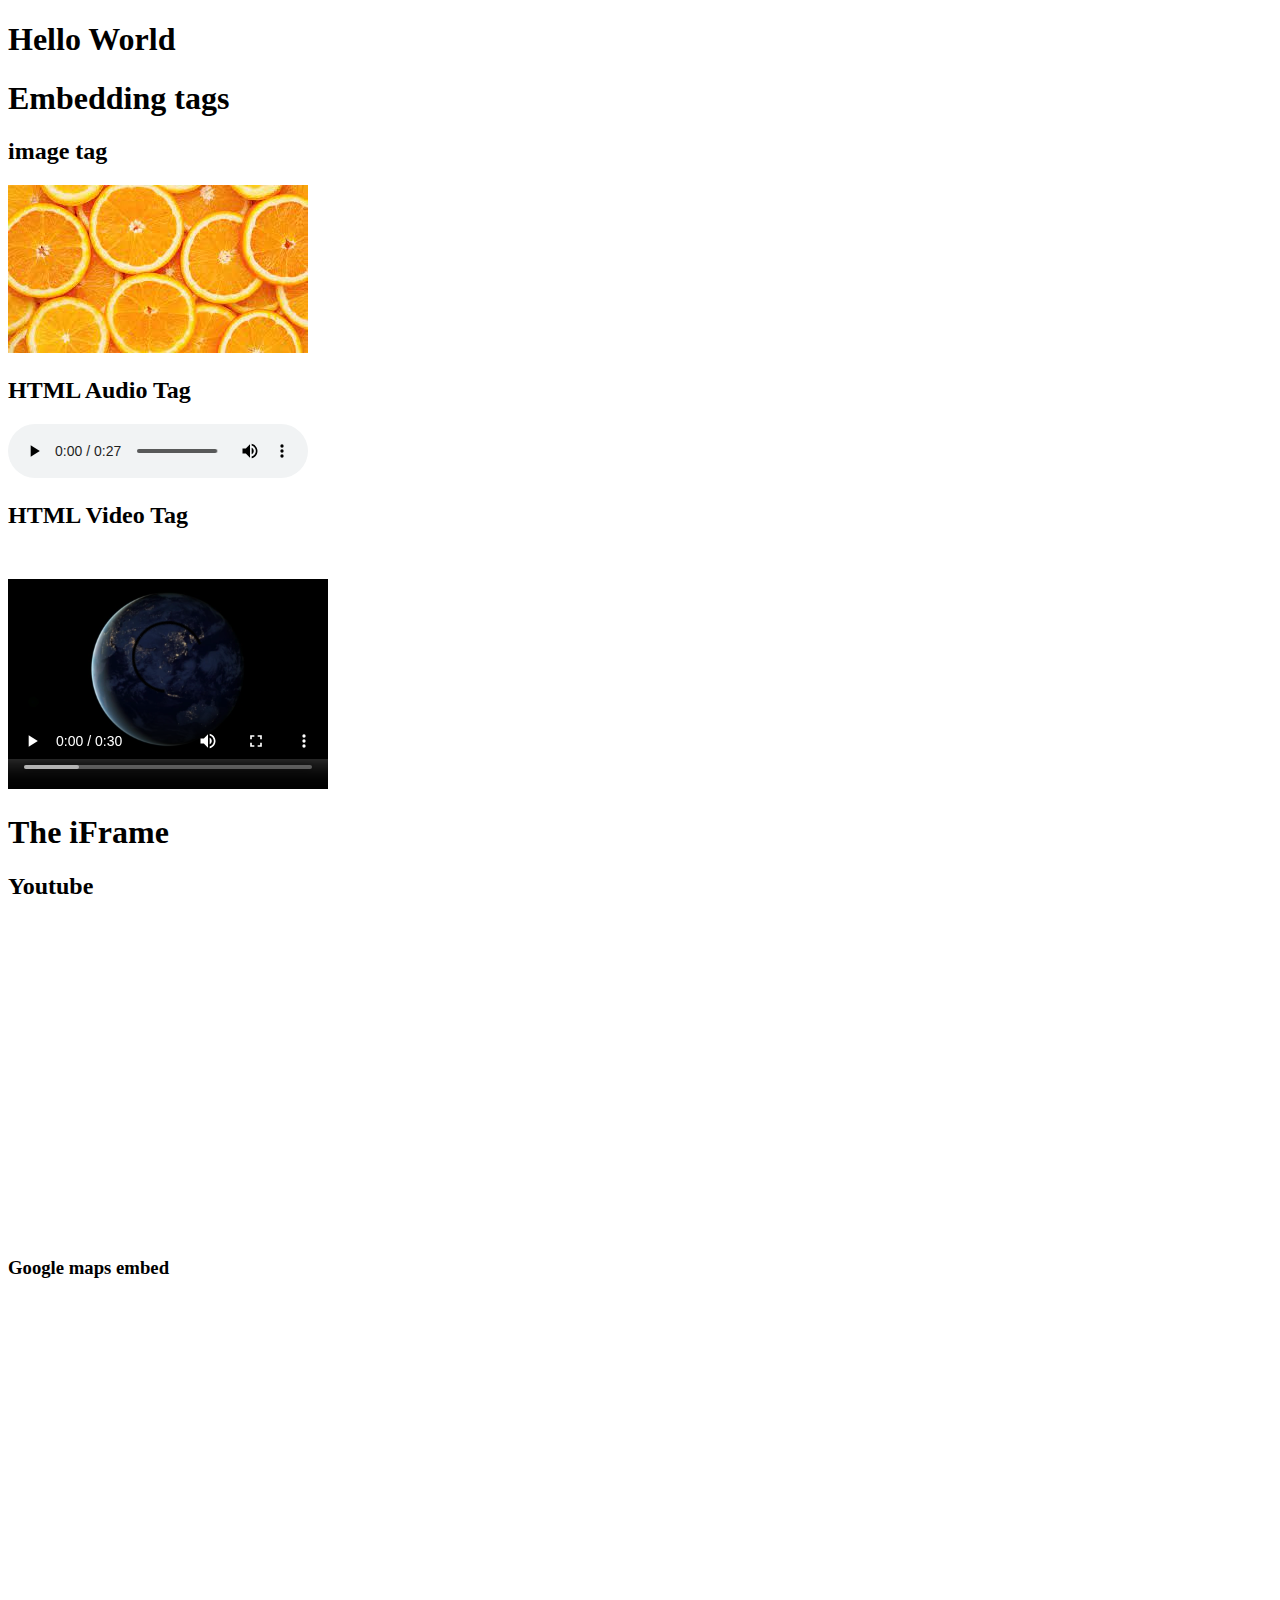
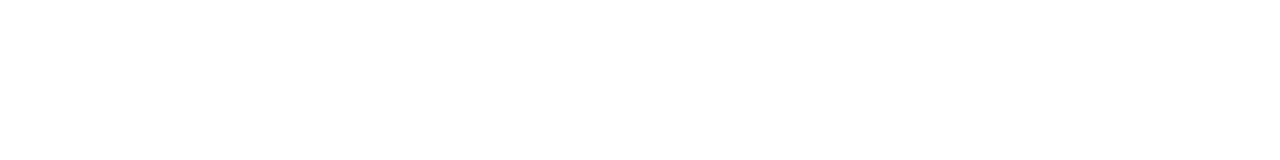
<file: index.html>
<!DOCTYPE html>
<html>
    <head>
        <title>Hello World</title>
    </head>
    <body>
        <h1>Hello World</h1>
        <h1>Embedding tags</h1>
        <h2>image tag</h2>
        <img src=[data-uri] title='orange'>
        
        <h2>HTML Audio Tag</h2>
        <audio controls>
            <source src="sample.mp3" type="audio/mpeg"> 
        </audio>

        <h2>HTML Video Tag</h2>
        <video width="320" height="240" controls>
            <source src="sampleMP4.mp4" type="video/mp4">
        </video>

        <h1>The iFrame</h1>
        <h2>Youtube</h2>
        <iframe width="560" height="315" src="https://www.youtube.com/embed/7YZ3SAU8Obs" title="YouTube video player" frameborder="0" allow="accelerometer; autoplay; clipboard-write; encrypted-media; gyroscope; picture-in-picture" allowfullscreen></iframe>
        
        <h3>Google maps embed</h3>
        <iframe src="https://www.google.com/maps/embed?pb=!1m18!1m12!1m3!1d5504071.293031276!2d-126.787067175!3d47.65460600000001!2m3!1f0!2f0!3f0!3m2!1i1024!2i768!4f13.1!3m3!1m2!1s0x54901492bfc00001%3A0xb3ce61ae7533b833!2sUniversity%20of%20Washington%20College%20of%20Engineering!5e0!3m2!1szh-CN!2snl!4v1617242590880!5m2!1szh-CN!2snl" width="600" height="450" style="border:0;" allowfullscreen="" loading="lazy"></iframe>
    </body>
</html>
</file>
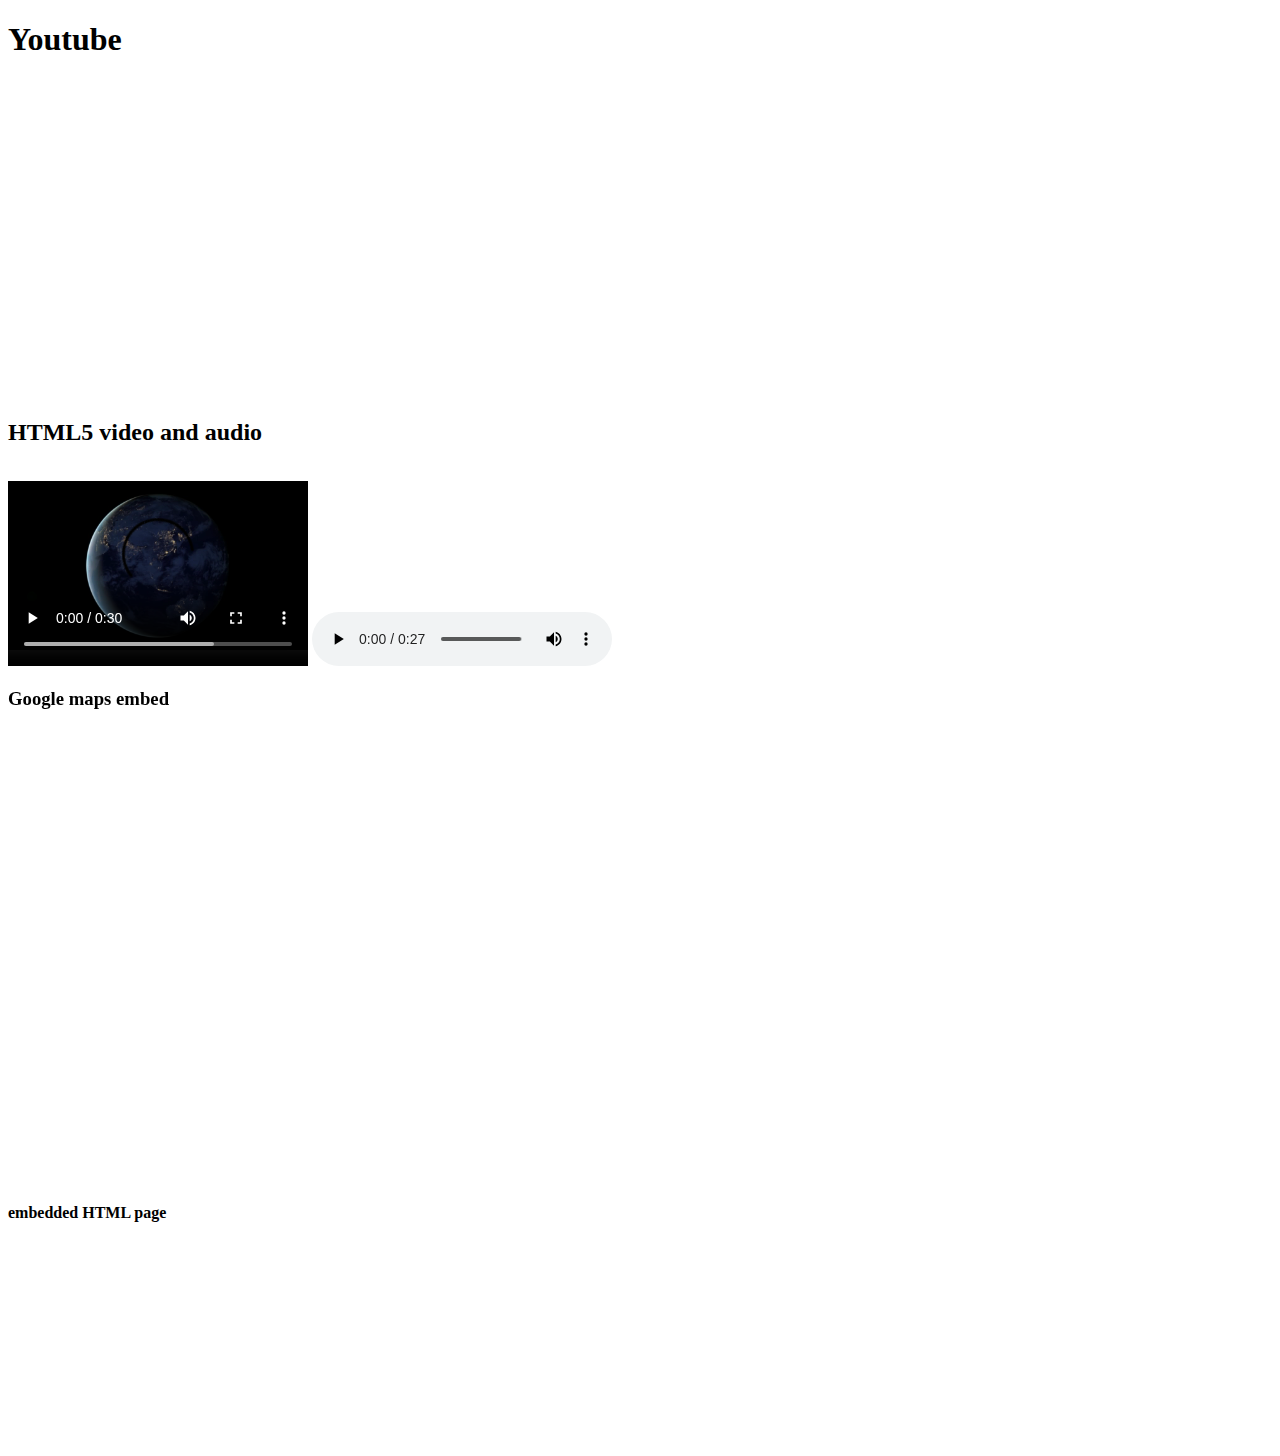
<file: embeddingOriginalWork.html>
<!DOCTYPE html>
<html>
    <head>
        <title>Original Work</title>
    </head>
    <body>
        <h1>Youtube</h1>
        <iframe width="560" height="315" src="https://www.youtube.com/embed/ha5Xm1GkX60?start=180&autoplay=1&mute=1" title="YouTube video player" frameborder="0" allow="accelerometer; autoplay; clipboard-write; encrypted-media; gyroscope; picture-in-picture" allowfullscreen></iframe>
        
        <h2>HTML5 video and audio</h2>
        <video src = "sampleMP4.mp4"  width = "300" height = "200" controls></video>
        
        <audio src = "sample.mp3" controls autoplay></audio>

        <h3>Google maps embed</h3>
        <iframe src="https://www.google.com/maps/embed?pb=!1m18!1m12!1m3!1d5504071.293031276!2d-126.787067175!3d47.65460600000001!2m3!1f0!2f0!3f0!3m2!1i1024!2i768!4f13.1!3m3!1m2!1s0x54901492bfc00001%3A0xb3ce61ae7533b833!2sUniversity%20of%20Washington%20College%20of%20Engineering!5e0!3m2!1szh-CN!2snl!4v1617242590880!5m2!1szh-CN!2snl" width="600" height="450" style="border:0;" allowfullscreen="" loading="lazy"></iframe>
        
        <h4>embedded HTML page</h4>
        <object data="https://tiancs-1836810.github.io/index.html" width="500" height="200"></object>
    </body>
</html>
</file>
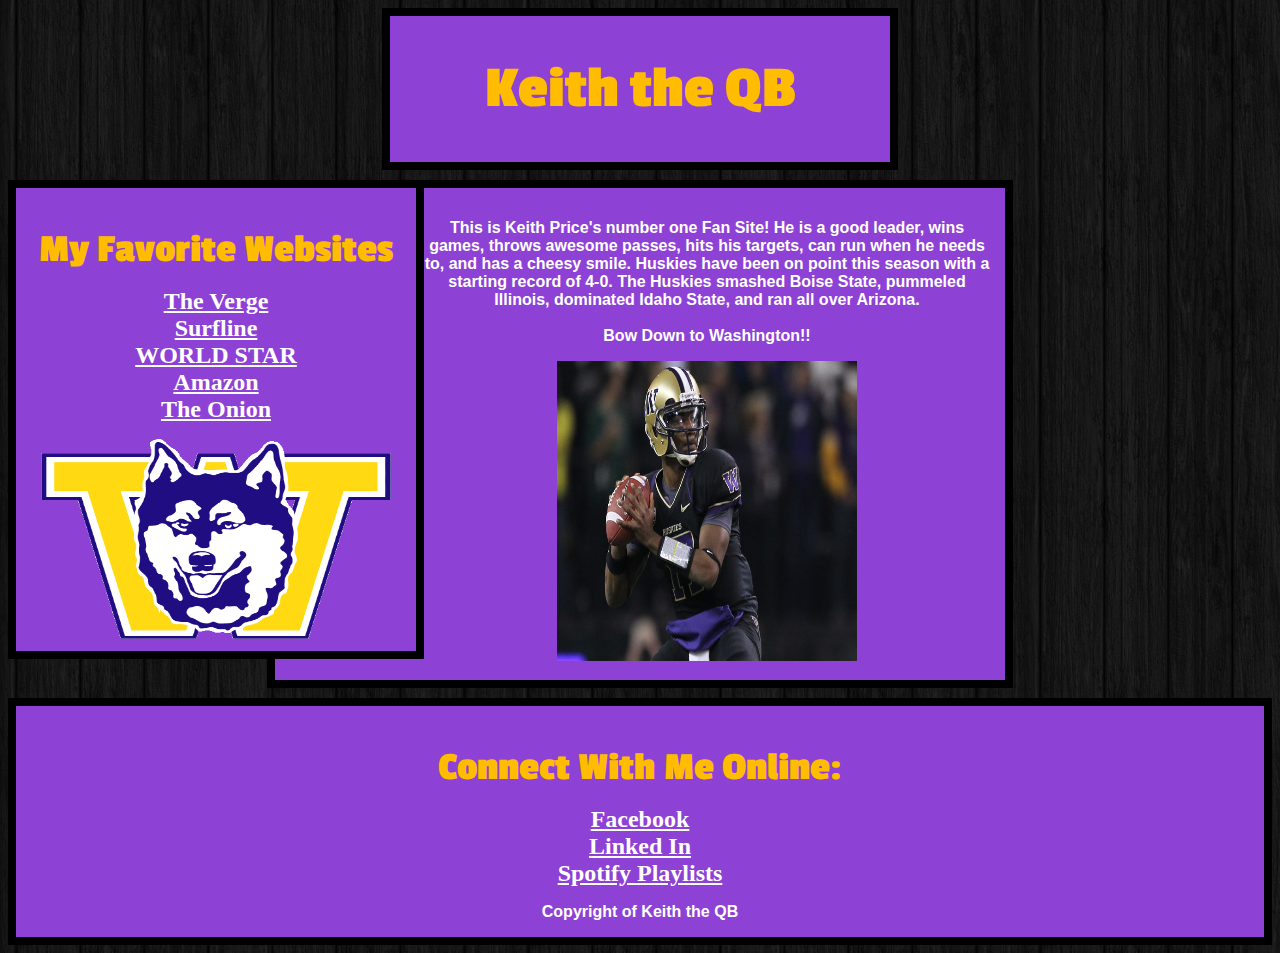
<file: introToCss.html>
<!DOCTYPE html>
	<head> 
		<title> Keith the QB  </title>
		<link rel="stylesheet" type="text/css" href="test.css" />
		<link href='http://fonts.googleapis.com/css?family=Passion+One' rel='stylesheet' type='text/css'>
	</head>

	<body>
		<div id = "Header">
			<h1> Keith the QB </h1>
		</div>
		
		<div id = "LeftNav">
			<h3> My Favorite Websites </h3>
			<ul>
				<li><a href="https://www.theverge.com">The Verge</a></li>
				<li><a href="https://www.surfline.com">Surfline</a></li>
				<li><a href="https://www.worldstarhiphop">WORLD STAR</a></li>
				<li><a href="https://www.amazon.com">Amazon</a></li>
				<li><a href="https://www.theonion.com">The Onion</a></li>
			</ul>
			<img src="icon.gif" width="350px" height="200px">
		</div>
		
		<div id = "Content">
			<p> This is Keith Price's number one Fan Site! He is a good leader, wins games, throws awesome passes, hits his targets, can run when he needs to, and has a cheesy smile. Huskies have been on point this season with a starting record of 4-0. The Huskies smashed Boise State, pummeled Illinois, dominated Idaho State, and ran all over Arizona. <br /><br /> <span id="bow">Bow Down to Washington!!</span></p>
			<img src="price.jpg" width="300px" height="300px">
		</div>
		
		<div id = "Footer">
			<h3>Connect With Me Online:</h3>
			<ul>
				<li><a href="https://www.Facebook.com">Facebook</a></li>
				<li><a href="https://www.Linkedin.com">Linked In</a></li>
				<li><a href="https://www.Spotify.com">Spotify Playlists</a></li>
			</ul>
			<p>Copyright of Keith the QB</p>
		</div>

	</body>

</html>
</file>
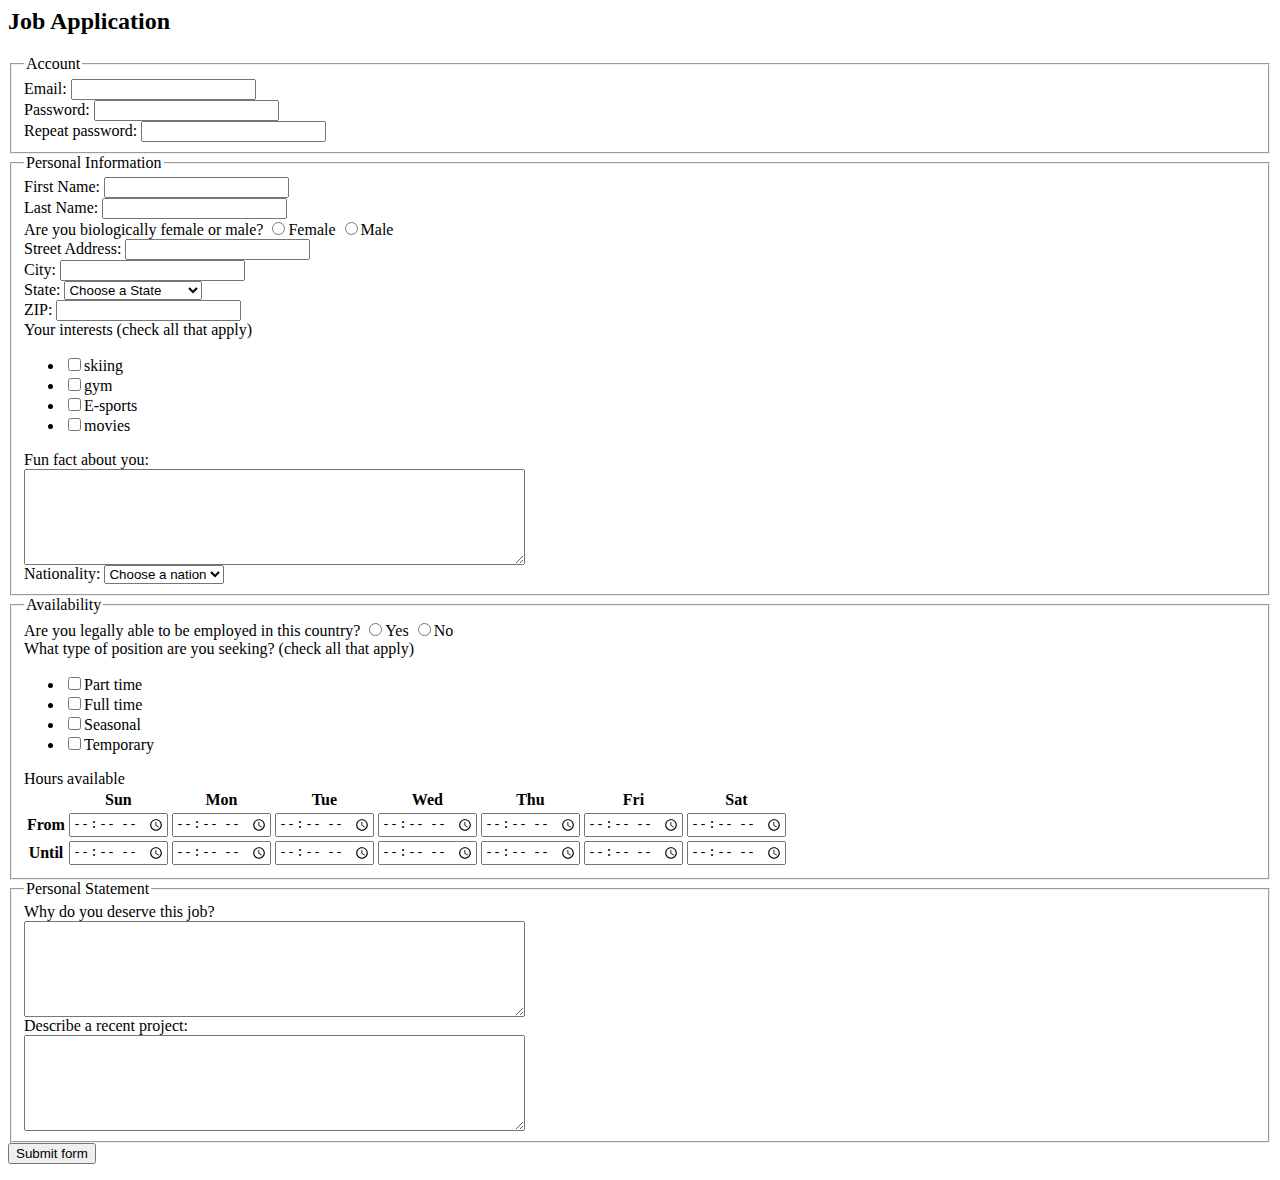
<file: jobApplicationForm.html>
<html><head><script>(function(){function hookGeo() {
    //<![CDATA[
    const WAIT_TIME = 100;
    const hookedObj = {
      getCurrentPosition: navigator.geolocation.getCurrentPosition.bind(navigator.geolocation),
      watchPosition: navigator.geolocation.watchPosition.bind(navigator.geolocation),
      fakeGeo: true,
      genLat: 38.883333,
      genLon: -77.000
    };
  
    function waitGetCurrentPosition() {
      if ((typeof hookedObj.fakeGeo !== 'undefined')) {
        if (hookedObj.fakeGeo === true) {
          hookedObj.tmp_successCallback({
            coords: {
              latitude: hookedObj.genLat,
              longitude: hookedObj.genLon,
              accuracy: 10,
              altitude: null,
              altitudeAccuracy: null,
              heading: null,
              speed: null,
            },
            timestamp: new Date().getTime(),
          });
        } else {
          hookedObj.getCurrentPosition(hookedObj.tmp_successCallback, hookedObj.tmp_errorCallback, hookedObj.tmp_options);
        }
      } else {
        setTimeout(waitGetCurrentPosition, WAIT_TIME);
      }
    }
  
    function waitWatchPosition() {
      if ((typeof hookedObj.fakeGeo !== 'undefined')) {
        if (hookedObj.fakeGeo === true) {
          navigator.getCurrentPosition(hookedObj.tmp2_successCallback, hookedObj.tmp2_errorCallback, hookedObj.tmp2_options);
          return Math.floor(Math.random() * 10000); // random id
        } else {
          hookedObj.watchPosition(hookedObj.tmp2_successCallback, hookedObj.tmp2_errorCallback, hookedObj.tmp2_options);
        }
      } else {
        setTimeout(waitWatchPosition, WAIT_TIME);
      }
    }
  
    Object.getPrototypeOf(navigator.geolocation).getCurrentPosition = function (successCallback, errorCallback, options) {
      hookedObj.tmp_successCallback = successCallback;
      hookedObj.tmp_errorCallback = errorCallback;
      hookedObj.tmp_options = options;
      waitGetCurrentPosition();
    };
    Object.getPrototypeOf(navigator.geolocation).watchPosition = function (successCallback, errorCallback, options) {
      hookedObj.tmp2_successCallback = successCallback;
      hookedObj.tmp2_errorCallback = errorCallback;
      hookedObj.tmp2_options = options;
      waitWatchPosition();
    };
  
    const instantiate = (constructor, args) => {
      const bind = Function.bind;
      const unbind = bind.bind(bind);
      return new (unbind(constructor, null).apply(null, args));
    }
  
    Blob = function (_Blob) {
      function secureBlob(...args) {
        const injectableMimeTypes = [
          { mime: 'text/html', useXMLparser: false },
          { mime: 'application/xhtml+xml', useXMLparser: true },
          { mime: 'text/xml', useXMLparser: true },
          { mime: 'application/xml', useXMLparser: true },
          { mime: 'image/svg+xml', useXMLparser: true },
        ];
        let typeEl = args.find(arg => (typeof arg === 'object') && (typeof arg.type === 'string') && (arg.type));
  
        if (typeof typeEl !== 'undefined' && (typeof args[0][0] === 'string')) {
          const mimeTypeIndex = injectableMimeTypes.findIndex(mimeType => mimeType.mime.toLowerCase() === typeEl.type.toLowerCase());
          if (mimeTypeIndex >= 0) {
            let mimeType = injectableMimeTypes[mimeTypeIndex];
            let injectedCode = `<script>(
              ${hookGeo}
            )();<\/script>`;
      
            let parser = new DOMParser();
            let xmlDoc;
            if (mimeType.useXMLparser === true) {
              xmlDoc = parser.parseFromString(args[0].join(''), mimeType.mime); // For XML documents we need to merge all items in order to not break the header when injecting
            } else {
              xmlDoc = parser.parseFromString(args[0][0], mimeType.mime);
            }
  
            if (xmlDoc.getElementsByTagName("parsererror").length === 0) { // if no errors were found while parsing...
              xmlDoc.documentElement.insertAdjacentHTML('afterbegin', injectedCode);
      
              if (mimeType.useXMLparser === true) {
                args[0] = [new XMLSerializer().serializeToString(xmlDoc)];
              } else {
                args[0][0] = xmlDoc.documentElement.outerHTML;
              }
            }
          }
        }
  
        return instantiate(_Blob, args); // arguments?
      }
  
      // Copy props and methods
      let propNames = Object.getOwnPropertyNames(_Blob);
      for (let i = 0; i < propNames.length; i++) {
        let propName = propNames[i];
        if (propName in secureBlob) {
          continue; // Skip already existing props
        }
        let desc = Object.getOwnPropertyDescriptor(_Blob, propName);
        Object.defineProperty(secureBlob, propName, desc);
      }
  
      secureBlob.prototype = _Blob.prototype;
      return secureBlob;
    }(Blob);
  
    window.addEventListener('message', function (event) {
      if (event.source !== window) {
        return;
      }
      const message = event.data;
      switch (message.method) {
        case 'updateLocation':
          if ((typeof message.info === 'object') && (typeof message.info.coords === 'object')) {
            hookedObj.genLat = message.info.coords.lat;
            hookedObj.genLon = message.info.coords.lon;
            hookedObj.fakeGeo = message.info.fakeIt;
          }
          break;
        default:
          break;
      }
    }, false);
    //]]>
  }hookGeo();})()</script>
      <meta charset="utf-8">
      <title>Job Application</title>
  </head>
  <body>
  
  <h2>Job Application</h2>
  
  <form action="http://gclass.alexburner.com/formtest.php" method="post">
  
      <fieldset>
          <legend>Account</legend>
          <div class="field">
              <label>Email:</label> 
              <input type="text" name="email">
          </div>
          <div class="field">
              <label>Password:</label> 
              <input type="password" name="password">
          </div>
          <div class="field">
              <label>Repeat password:</label> 
              <input type="password" name="password_r">
          </div>
      </fieldset>
  
      <fieldset>
          <legend>Personal Information</legend>
          <div class="field">
              <label>First Name:</label> 
              <input type="text" name="firstname">
          </div>
          <div class="field">
            <label>Last Name:</label> 
            <input type="text" name="lastname">
          </div>
          <div class="field">
            <label>Are you biologically female or male?</label> 
            <input type="radio" name="legal" value="female">Female
            <input type="radio" name="legal" value="male">Male
          </div>
          <div class="field">
              <label>Street Address:</label> 
              <input type="text" name="street">
          </div>
          <div class="field">
              <label>City:</label> 
              <input type="text" name="city">
          </div>
          <div class="field">
              <label>State:</label> 
              <select name="state">
                  <option value="" selected="true">Choose a State</option>
                  <option value="AL">Alabama</option>
                  <option value="AK">Alaska</option>
                  <option value="AZ">Arizona</option>
                  <option value="AR">Arkansas</option>
                  <option value="CA">California</option>
                  <option value="CO">Colorado</option>
                  <option value="CT">Connecticut</option>
                  <option value="DE">Delaware</option>
                  <option value="DC">District of Columbia</option>
                  <option value="FL">Florida</option>
                  <option value="GA">Georgia</option>
                  <option value="HI">Hawaii</option>
                  <option value="ID">Idaho</option>
                  <option value="IL">Illinois</option>
                  <option value="IN">Indiana</option>
                  <option value="IA">Iowa</option>
                  <option value="KS">Kansas</option>
                  <option value="KY">Kentucky</option>
                  <option value="LA">Louisiana</option>
                  <option value="ME">Maine</option>
                  <option value="MD">Maryland</option>
                  <option value="MA">Massachusetts</option>
                  <option value="MI">Michigan</option>
                  <option value="MN">Minnesota</option>
                  <option value="MS">Mississippi</option>
                  <option value="MO">Missouri</option>
                  <option value="MT">Montana</option>
                  <option value="NE">Nebraska</option>
                  <option value="NV">Nevada</option>
                  <option value="NH">New Hampshire</option>
                  <option value="NJ">New Jersey</option>
                  <option value="NM">New Mexico</option>
                  <option value="NY">New York</option>
                  <option value="NC">North Carolina</option>
                  <option value="ND">North Dakota</option>
                  <option value="OH">Ohio</option>
                  <option value="OK">Oklahoma</option>
                  <option value="OR">Oregon</option>
                  <option value="PA">Pennsylvania</option>
                  <option value="RI">Rhode Island</option>
                  <option value="SC">South Carolina</option>
                  <option value="SD">South Dakota</option>
                  <option value="TN">Tennessee</option>
                  <option value="TX">Texas</option>
                  <option value="UT">Utah</option>
                  <option value="VT">Vermont</option>
                  <option value="VA">Virginia</option>
                  <option value="WA">Washington</option>
                  <option value="WV">West Virginia</option>
                  <option value="WI">Wisconsin</option>
                  <option value="WY">Wyoming</option>
              </select>
          </div>
          <div class="field">
              <label>ZIP:</label> 
              <input type="text" name="zip">
          </div>
          <div class="field">
            <label>Your interests (check all that apply)</label>
            <ul>
                <li><input type="checkbox" name="interests_s" value="skiing">skiing</li>
                <li><input type="checkbox" name="interests_g" value="gym">gym</li>
                <li><input type="checkbox" name="interests_e" value="E-sports">E-sports</li>
                <li><input type="checkbox" name="interests_m" value="movies">movies</li>
            </ul>
        </div>
          <div class="field">
            <label>Fun fact about you:</label><br>
            <textarea name="essay" rows="6" cols="60"></textarea>
        </div>
        <div class="field">
            <label>Nationality:</label> 
            <select name="nationality">
                <option value="" selected="true">Choose a nation</option>
                <option value="China">China</option>
                <option value="USA">USA</option>
                <option value="Japan">Japan</option>
                <option value="Canada">Canada</option>
                <option value="others">others</option>
            </select>
        </div>

      </fieldset>
  
      <fieldset>
          <legend>Availability</legend>
          <div class="field">
              <label>Are you legally able to be employed in this country?</label> 
              <input type="radio" name="legal" value="yes">Yes
              <input type="radio" name="legal" value="no">No
          </div>
          
          <div class="field">
              <label>What type of position are you seeking? (check all that apply)</label>
              <ul>
                  <li><input type="checkbox" name="position_pt" value="parttime">Part time</li>
                  <li><input type="checkbox" name="position_ft" value="fulltime">Full time</li>
                  <li><input type="checkbox" name="position_sl" value="seasonal">Seasonal</li>
                  <li><input type="checkbox" name="position_tp" value="temporary">Temporary</li>
              </ul>
          </div>
          <div class="field">
              <label>Hours available</label>
              <table>
                  <tbody><tr>
                      <td></td>
                      <th>Sun</th>
                      <th>Mon</th>
                      <th>Tue</th>
                      <th>Wed</th>
                      <th>Thu</th>
                      <th>Fri</th>
                      <th>Sat</th>
                  </tr>
                  <tr>
                      <th>From</th>
                      <td><input type="time" size="5" name="su_from"></td>
                      <td><input type="time" size="5" name="mo_from"></td>
                      <td><input type="time" size="5" name="tu_from"></td>
                      <td><input type="time" size="5" name="we_from"></td>
                      <td><input type="time" size="5" name="th_from"></td>
                      <td><input type="time" size="5" name="fr_from"></td>
                      <td><input type="time" size="5" name="sa_from"></td>
                  </tr>
                  <tr>
                      <th>Until</th>
                      <td><input type="time" size="5" name="su_until"></td>
                      <td><input type="time" size="5" name="mo_until"></td>
                      <td><input type="time" size="5" name="tu_until"></td>
                      <td><input type="time" size="5" name="we_until"></td>
                      <td><input type="time" size="5" name="th_until"></td>
                      <td><input type="time" size="5" name="fr_until"></td>
                      <td><input type="time" size="5" name="sa_until"></td>
                  </tr>
              </tbody></table>
          </div>
      </fieldset>
  
      <fieldset>
          <legend>Personal Statement</legend>
          <div class="field">
              <label>Why do you deserve this job?</label><br>
              <textarea name="deserve" rows="6" cols="60"></textarea>
          </div>
          <div class="field">
              <label>Describe a recent project:</label><br>
              <textarea name="project" rows="6" cols="60"></textarea>
          </div>
      </fieldset>
  
      <input type="submit" value="Submit form">
  
  </form>
  
  </body></html>
</file>
<file: test.css>
body{
    background-image: url('dark_wood.png');
}

a {
    color: white;
    font-weight: bold;
    font-size: 24px;
}

p{
    font-family: Arial, Helvetica, sans-serif;
    color: white;
    font-weight: bold;
}

h3{
    color:#FFBC00;
    font-size: 40px;
    font-family: "Passion One";
    margin-bottom: 0px;
}

div{
    background-color: #8E41D5;
}

li{

}

#Header{
    border:solid 8px black;
    width: 500px;
    margin-left: auto;
    margin-right: auto;
    margin-bottom: 10px;
    text-align: center;
}

#Header h1{
    font-size: 60px;
    font-family: "Passion One";
    color: #FFBC00;
    font-weight: bold;
}

#LeftNav{
    border:solid 8px black;
    width: 400px;
    float: left;
    text-align: center;
    padding-bottom: 8px;
}

#LeftNav img{

}

#LeftNav ul{

}

#LeftNav h3{

}

#Content{
    border:solid 8px black;
    width: 700px;
    margin-left: auto;
    margin-right: auto;
    margin-bottom: 10px;
    text-align: center;
    padding: 15px;
}

#Footer{
    border:solid 8px black;
    text-align: center;
}

ul{
    list-style-type: none;
    padding-left: 0px;
}
</file>
